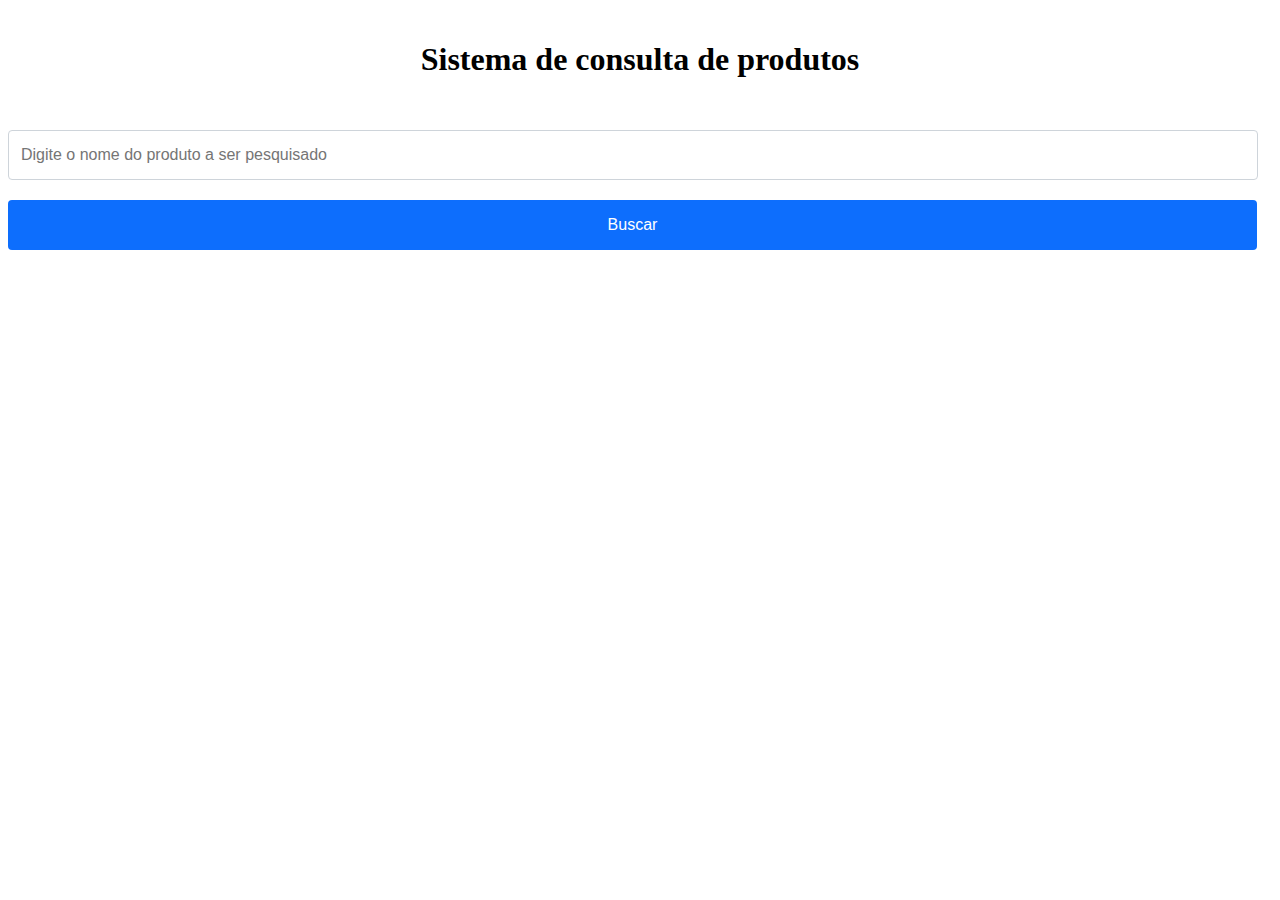
<file: api_ajax_post/index.html>
<!DOCTYPE html>
<html lang="en">

<head>
    <meta charset="UTF-8">
    <meta name="viewport" content="width=device-width, initial-scale=1.0">
    <title>Curso Javascript</title>
    <link rel="stylesheet" href="style.css">
</head>

<body>
    <h1> Sistema de consulta de produtos</h1>
    <input type="text" id="produto" placeholder="Digite o nome do produto a ser pesquisado">
    <button onclick="buscar()">Buscar</button>
    <div id="saida"></div>

    <script src="script.js"></script>
</body>

</html>
</file>
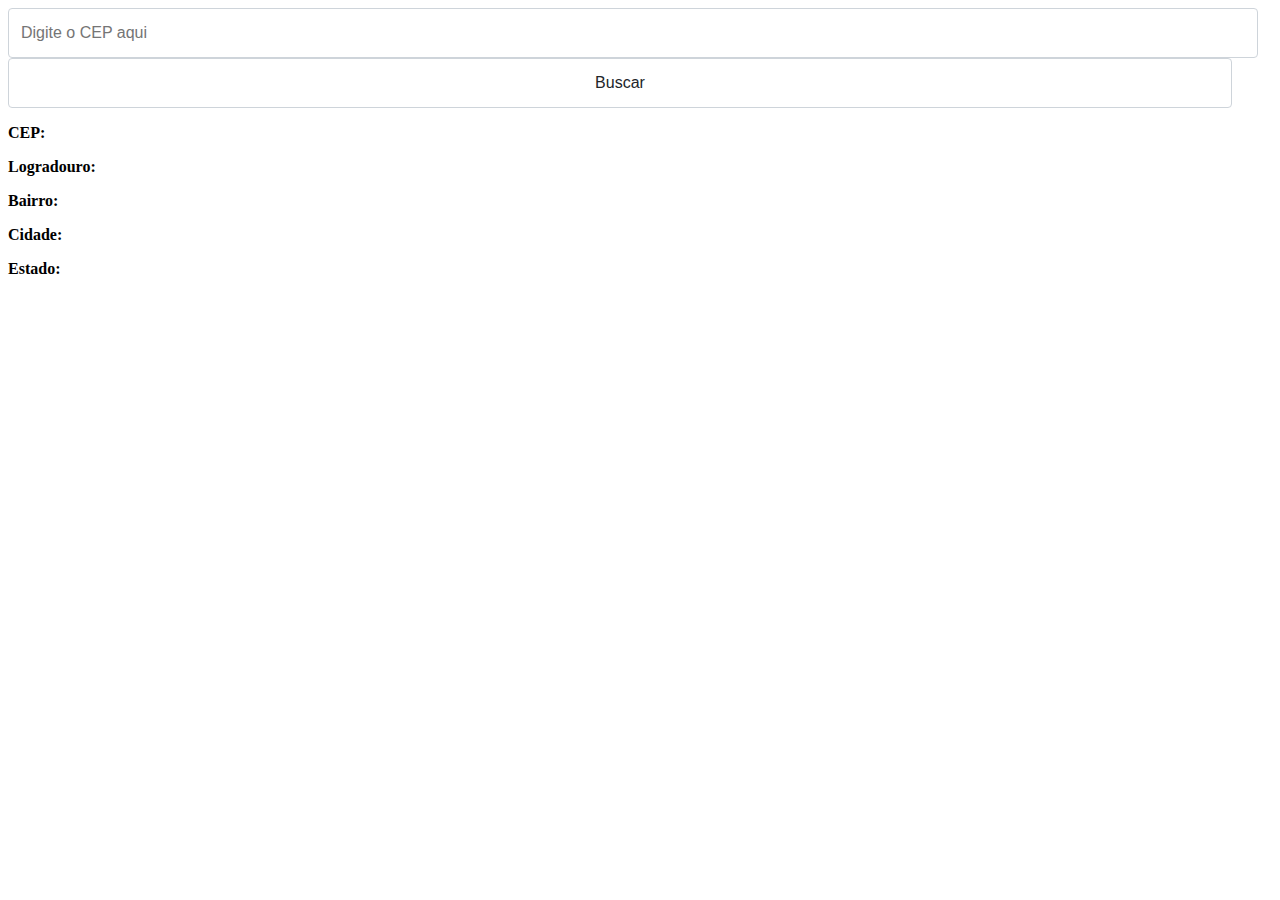
<file: sistema_cep_consulta/index.html>
<!DOCTYPE html>
<html lang="en">

<head>
    <meta charset="UTF-8">
    <meta name="viewport" content="width=device-width, initial-scale=1.0">
    <title>Curso Javascript</title>
    <link rel="stylesheet" href="style.css">
</head>

<body>
    <input type="text" placeholder="Digite o CEP aqui" id="buscar_cep">
    <input type="button" onclick="buscarCEP()" value="Buscar">

    <p>
        <strong>CEP:</strong>
         <span id="cep"></span><br>
    </p>

    <p>
        <strong>Logradouro:</strong>
         <span id="logradouro"></span><br>
    </p>

    <p>
        <strong>Bairro:</strong>
         <span id="bairro"></span><br>
    </p>
    <p>
        <strong>Cidade:</strong>
         <span id="cidade"></span><br>
    </p>
    <p>
        <strong>Estado:</strong>
         <span id="estado"></span><br>
    </p>

    <script src="script.js"></script>
</body>

</html>
</file>
<file: api_ajax_post/style.css>
h1 {
    text-align: center;
    padding: 20px 0 30px 0;
}

input {
    display: block;
    width: calc(100% - 40px);
    padding: 0.75rem 0.75rem;
    font-size: 1rem;
    font-weight: 400;
    line-height: 1.5;
    color: #212529;
    background-color: #fff;
    background-clip: padding-box;
    border: 1px solid #ced4da;
    border-radius: 0.25rem;
}

button {
    width: calc(100% - 15px);
    display: block;
    margin-top: 20px;
    color: #fff;
    background-color: #0d6efd;
    border-color: #0d6efd;
    font-weight: 400;
    line-height: 1.5;
    text-align: center;
    text-decoration: none;
    border: 1px solid transparent;
    padding: 0.75rem 0.75rem;
    font-size: 1rem;
    border-radius: 0.25rem;
}

table {
    margin-top: 20px;
    width: calc(100% - 15px);
    color: #333;
}

th {
    background-color: #f4f4f4;
    padding: 10px;
}

td {
    border-top: 1px #ccc solid;
    padding: 10px;
}
</file>
<file: sistema_cep_consulta/style.css>
h1 {
    text-align: center;
    padding: 20px 0 30px 0;
}

input {
    display: block;
    width: calc(100% - 40px);
    padding: 0.75rem 0.75rem;
    font-size: 1rem;
    font-weight: 400;
    line-height: 1.5;
    color: #212529;
    background-color: #fff;
    background-clip: padding-box;
    border: 1px solid #ced4da;
    border-radius: 0.25rem;
}

button {
    width: calc(100% - 15px);
    display: block;
    margin-top: 20px;
    color: #fff;
    background-color: #0d6efd;
    border-color: #0d6efd;
    font-weight: 400;
    line-height: 1.5;
    text-align: center;
    text-decoration: none;
    border: 1px solid transparent;
    padding: 0.75rem 0.75rem;
    font-size: 1rem;
    border-radius: 0.25rem;
}

table {
    margin-top: 20px;
    width: calc(100% - 15px);
    color: #333;
}

th {
    background-color: #f4f4f4;
    padding: 10px;
}

td {
    border-top: 1px #ccc solid;
    padding: 10px;
}
</file>
